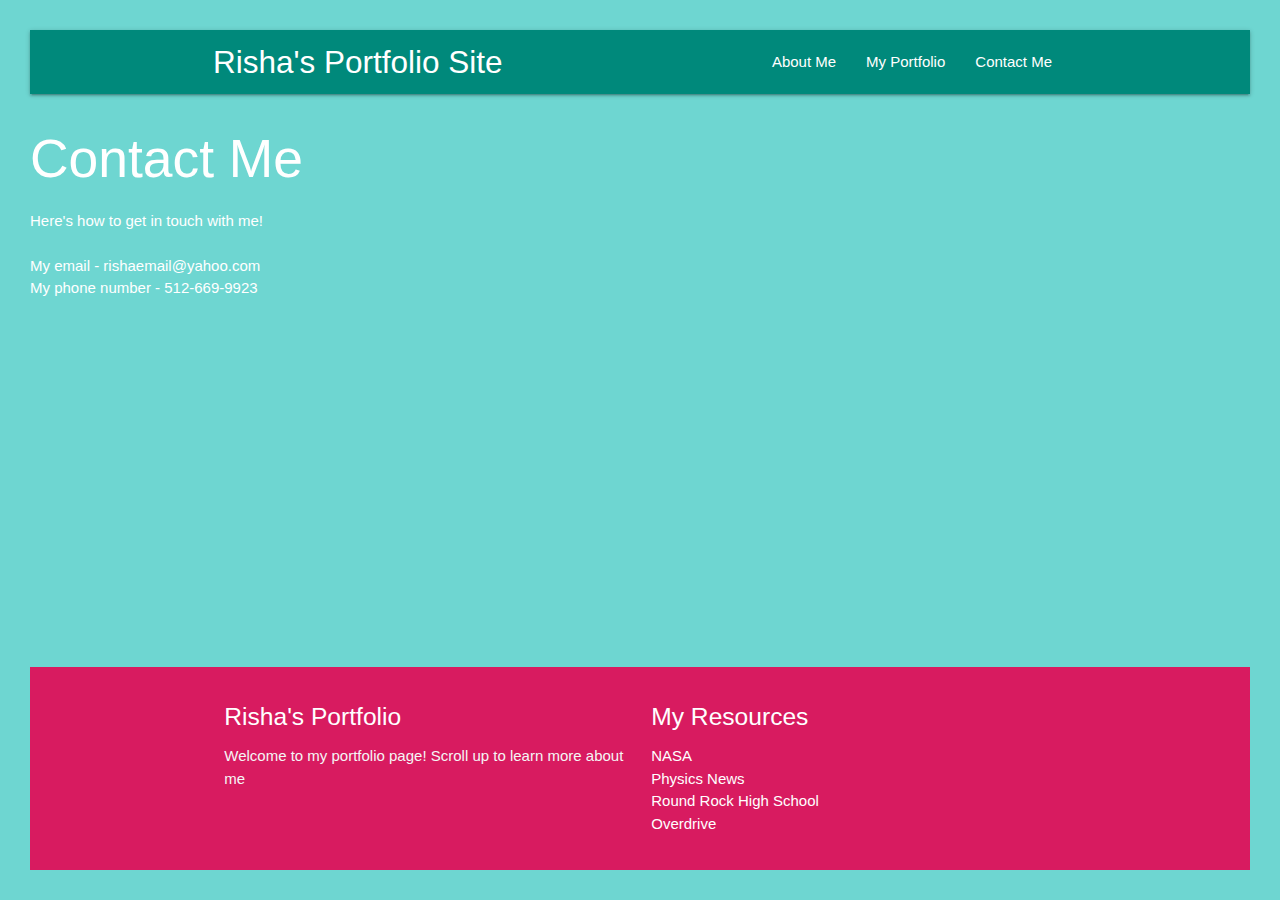
<file: contactMe.html>
<!DOCTYPE html>
<html lang="en"> 
<head>
    <meta charset="UTF-8">
    <meta name="viewport" content="width=device-width, initial-scale=1.0">
    <meta http-equiv="X-UA-Compatible" content="ie=edge">
    <link href="https://fonts.googleapis.com/icon?family=Material+Icons" rel="stylesheet">
    <link rel="stylesheet" href="https://cdnjs.cloudflare.com/ajax/libs/materialize/1.0.0/css/materialize.min.css">

    <link rel="stylesheet" href="style.css">

    <script defer src="/main.js"></script>

    <link rel="apple-touch-icon" sizes="57x57" href="/apple-icon-57x57.png">
    <link rel="apple-touch-icon" sizes="60x60" href="/apple-icon-60x60.png">
    <link rel="apple-touch-icon" sizes="72x72" href="/apple-icon-72x72.png">
    <link rel="apple-touch-icon" sizes="76x76" href="/apple-icon-76x76.png">
    <link rel="apple-touch-icon" sizes="114x114" href="/apple-icon-114x114.png">
    <link rel="apple-touch-icon" sizes="120x120" href="/apple-icon-120x120.png">
    <link rel="apple-touch-icon" sizes="144x144" href="/apple-icon-144x144.png">
    <link rel="apple-touch-icon" sizes="152x152" href="/apple-icon-152x152.png">
    <link rel="apple-touch-icon" sizes="180x180" href="/apple-icon-180x180.png">
    <link rel="icon" type="image/png" sizes="192x192"  href="/android-icon-192x192.png">
    <link rel="icon" type="image/png" sizes="32x32" href="/favicon-32x32.png">
    <link rel="icon" type="image/png" sizes="96x96" href="/favicon-96x96.png">
    <link rel="icon" type="image/png" sizes="16x16" href="/favicon-16x16.png">
    <link rel="manifest" href="/manifest.json">
    <meta name="msapplication-TileColor" content="#ffffff">
    <meta name="msapplication-TileImage" content="/ms-icon-144x144.png">
    <meta name="theme-color" content="#ffffff">

    <title>Student Showcase</title>
</head>
<body>
<!-- NAV BAR SECTION -->
    <nav class="teal darken-1" role="navigation">
        <div class="nav-wrapper container"><a id="logo-container" href="#" class="brand-logo">Risha's Portfolio Site</a>
            <ul class="right hide-on-med-and-down">
                <li><a href="index.html">About Me</a></li>
                <li><a href="portfolio.html">My Portfolio</a></li>
                <li><a href="contactMe.html">Contact Me</a></li>
            </ul>
    
            <ul id="nav-mobile" class="sidenav">
                <li><a href="index.html">About Me</a></li>
                <li><a href="portfolio.html">My Portfolio</a></li>
                <li><a href="contactMe.html">Contact Me</a></li>
            </ul>


            <a href="#" data-target="nav-mobile" class="sidenav-trigger"><i class="material-icons">menu</i></a>
        </div>
    </nav>
<!-- MAIN SECTION -->
    <main>
        <h2>Contact Me</h2>
        <p>
            Here's how to get in touch with me!</br></br>

            My email - rishaemail@yahoo.com</br>
            My phone number - 512-669-9923
        </p>








    </main>

<!-- FOOTER SECTION -->
    <footer class="page-footer pink darken-1">
        <div class="container">
        <div class="row">
            <div class="col l6 s12">
                <h5 class="white-text">Risha's Portfolio</h5>
                <p class="grey-text text-lighten-4">Welcome to my portfolio page! Scroll up to learn more about me</p>
            </div>
            <div class="col l3 s12">
                <h5 class="white-text">My Resources</h5>
                <ul>
                    <li><a class="white-text" href="https://www.nasa.gov/">NASA</a></li>
                    <li><a class="white-text" href="https://phys.org/physics-news/">Physics News</a></li>
                    <li><a class="white-text" href="https://rrhs.roundrockisd.org/">Round Rock High School</a></li>
                    <li><a class="white-text" href="https://www.overdrive.com/">Overdrive</a></li>
                </ul>
            </div>
        </div>
        </div>
    </footer>
</body>
</html>
</file>
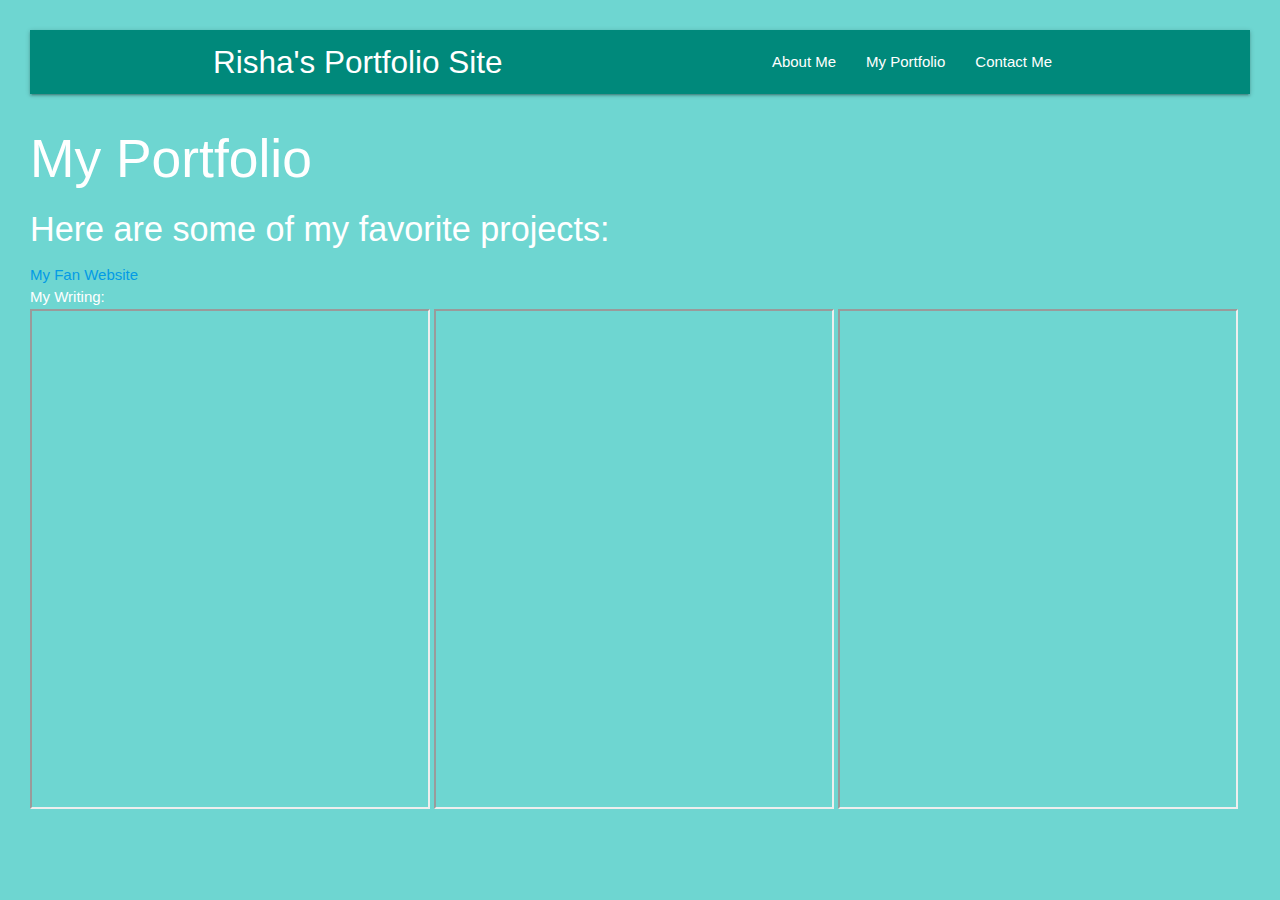
<file: portfolio.html>
<!DOCTYPE html>
<html lang="en"> 
<head>
    <meta charset="UTF-8">
    <meta name="viewport" content="width=device-width, initial-scale=1.0">
    <meta http-equiv="X-UA-Compatible" content="ie=edge">
    <link href="https://fonts.googleapis.com/icon?family=Material+Icons" rel="stylesheet">
    <link rel="stylesheet" href="https://cdnjs.cloudflare.com/ajax/libs/materialize/1.0.0/css/materialize.min.css">

    <link rel="stylesheet" href="style.css">

    <script defer src="/main.js"></script>

    <link rel="apple-touch-icon" sizes="57x57" href="/apple-icon-57x57.png">
    <link rel="apple-touch-icon" sizes="60x60" href="/apple-icon-60x60.png">
    <link rel="apple-touch-icon" sizes="72x72" href="/apple-icon-72x72.png">
    <link rel="apple-touch-icon" sizes="76x76" href="/apple-icon-76x76.png">
    <link rel="apple-touch-icon" sizes="114x114" href="/apple-icon-114x114.png">
    <link rel="apple-touch-icon" sizes="120x120" href="/apple-icon-120x120.png">
    <link rel="apple-touch-icon" sizes="144x144" href="/apple-icon-144x144.png">
    <link rel="apple-touch-icon" sizes="152x152" href="/apple-icon-152x152.png">
    <link rel="apple-touch-icon" sizes="180x180" href="/apple-icon-180x180.png">
    <link rel="icon" type="image/png" sizes="192x192"  href="/android-icon-192x192.png">
    <link rel="icon" type="image/png" sizes="32x32" href="/favicon-32x32.png">
    <link rel="icon" type="image/png" sizes="96x96" href="/favicon-96x96.png">
    <link rel="icon" type="image/png" sizes="16x16" href="/favicon-16x16.png">
    <link rel="manifest" href="/manifest.json">
    <meta name="msapplication-TileColor" content="#ffffff">
    <meta name="msapplication-TileImage" content="/ms-icon-144x144.png">
    <meta name="theme-color" content="#ffffff">
    <title>Student Showcase</title>
</head>
<body>
<!-- NAV BAR SECTION -->
<nav class="teal darken-1" role="navigation">
    <div class="nav-wrapper container"><a id="logo-container" href="#" class="brand-logo">Risha's Portfolio Site</a>
        <ul class="right hide-on-med-and-down">
            <li><a href="index.html">About Me</a></li>
            <li><a href="portfolio.html">My Portfolio</a></li>
            <li><a href="contactMe.html">Contact Me</a></li>
        </ul>

        <ul id="nav-mobile" class="sidenav">
            <li><a href="index.html">About Me</a></li>
            <li><a href="portfolio.html">My Portfolio</a></li>
            <li><a href="contactMe.html">Contact Me</a></li>
        </ul>


        <a href="#" data-target="nav-mobile" class="sidenav-trigger"><i class="material-icons">menu</i></a>
    </div>
</nav>
<!-- MAIN SECTION -->
<main>

    <h2>My Portfolio</h2>
    <h4>Here are some of my favorite projects:</h4>

    <ul>
        <li><a href="https://codepen.io/ahsir/full/rXMBYL" target="_blank">My Fan Website</a></li>
        <li>My Writing:</li>
        <iframe src="Arranged Marriages.pdf#toolbar=0" width="400px" height="500px">
        </iframe>
        <iframe src="Zombie Story.pdf#toolbar" width="400px" height="500px">
        </iframe>
        <iframe src="Grimm Fairytales Today.pdf#toolbar" width="400px" height="500px">
        </iframe>
        
    </ul>




</main>



</body>
</file>
<file: style.css>
body {
    display: flex;
    min-height: 100vh;
    flex-direction: column;
    padding: 2em;
    background: rgb(110, 214, 209);
    color: white 
}

main {
flex: 1 0 auto;
}

div.buttonWrapper {
    margin: 1em;
}

div.button {
    border: 3px solid white;
    border-radius: 5px;
    margin: 2.5%;
    width: 7%;
    height: 7%;
    text-align: center;
    color: white
}

div.button:hover {
    background-color: purple;
    color: white;
}

.bioPic {
    width: 400px;
    height: 250px;
    margin-right: 10px;
    margin-left: 10px
}
</file>
